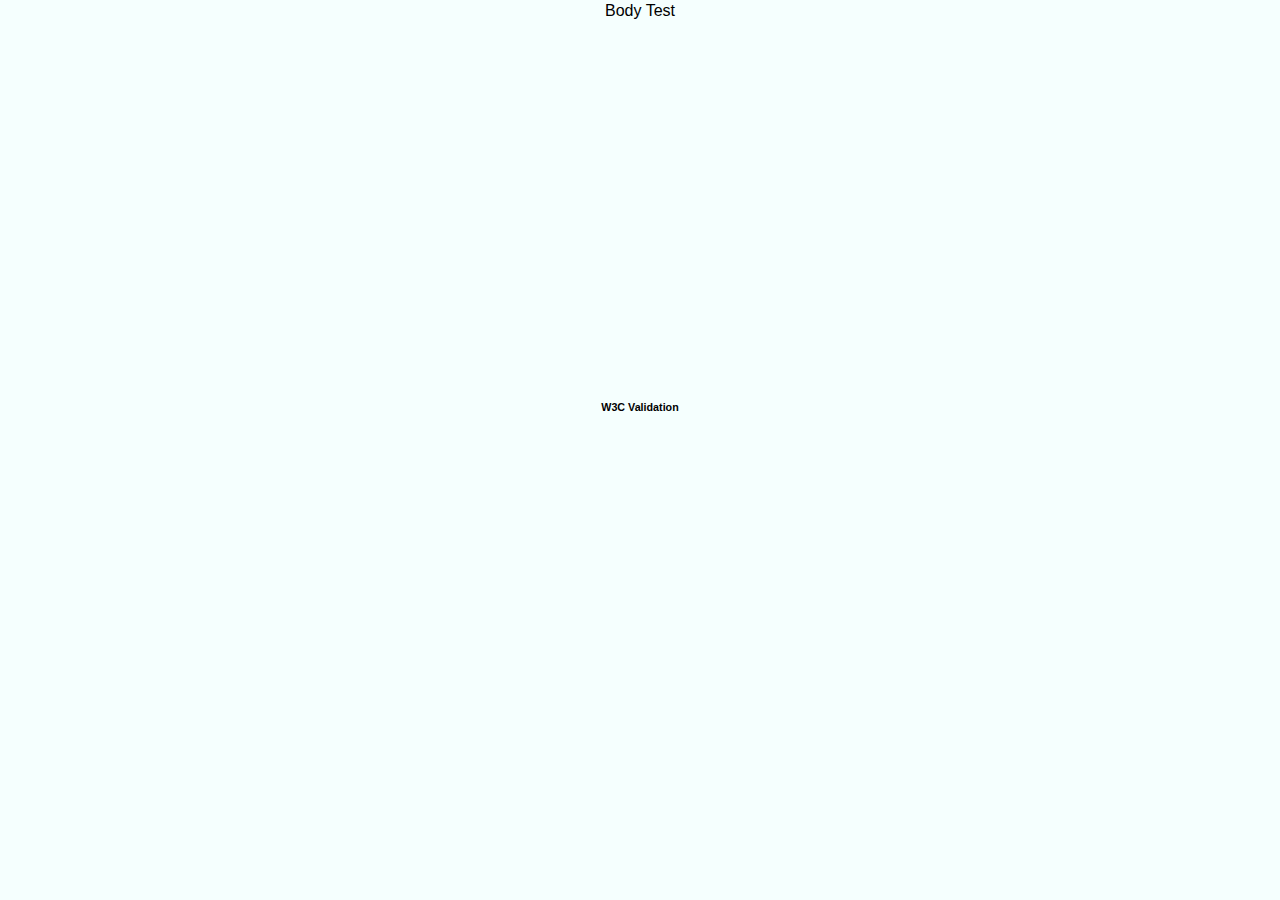
<file: P1.html>
<!DOCTYPE html PUBLIC "-//W3C//DTD XHTML 1.0 Transitional//EN" "http://www.w3.org/TR/xhtml1/DTD/xhtml1-transitional.dtd">
<html xmlns="http://www.w3.org/1999/xhtml">
<head>
<meta http-equiv="Content-Type" content="text/html; charset=utf-8" />
<meta name="description" content="CSCIE-15 Project 1" />
<meta name="author" content="Robby Fussell" />
<title>CSCIE-15 Project 1</title>
<link href="oneColFixCtrHdr.css" rel="stylesheet" type="text/css" />
</head>
<body>
<div class="container">
	<div class="content">
	Body Test
	
	</div>
<h6 class="footer">W3C Validation</h6>
</div>
</body>
</html>
</file>
<file: oneColFixCtrHdr.css>
@charset "utf-8";
/*------------------------------------------------------------------------*/
/*This is the CSS style sheet for Robby Fussell Project1 for CSCIE-15     */
/*------------------------------------------------------------------------*/
body {
	font: 100%/1.4 Verdana, Arial, Helvetica, sans-serif;
	background-color: #F5FFFE;
	margin: 0;
	padding: 0;
	color: #000;
	text-align: center;
}

ul, ol, dl { 
	padding: 0;
	margin: 0;
	list-style-type:none;
}
ul li{
	float:left;
	padding-left:25px;
	font-size:16px;
}
ul li a {
	display:block;
	width:100px;
	text-align:center;
	text-decoration:none;
	padding:10px 10px;
	margin:5px;
	color:#FFF;
	background-color:lightslategray;
	border-top-left-radius:15px;
	border-top-right-radius:15px;
}
h1, h2, h3, h4, h5, h6, p {
	margin-top: 0;	 
	padding-right: 15px;
	padding-left: 15px; 
	font-family:Tahoma, Geneva, sans-serif;
}
p {
	font-size:12px;
	text-align:left;
	padding-left:30px;
	border: 2px solid gray;
	background-color:#FFF;
	padding-top:5px;
	padding-bottom:5px;
}
h3 {
	text-align:left;
}
a img { 
	border: none;
}
.container {
	width: 960px;
	background-color: #F5FFFE;
	margin: 0 auto; 
}

.header {
	background-color: #FFFFFF;
}

.content {
	height: 400px;
	position:relative;
}

footer {
	padding-top:3px;
}
#header_title {
	font-size:36px;
	font-family:"Trebuchet MS", Arial, Helvetica, sans-serif;
	font-style:italic;
}
</file>
